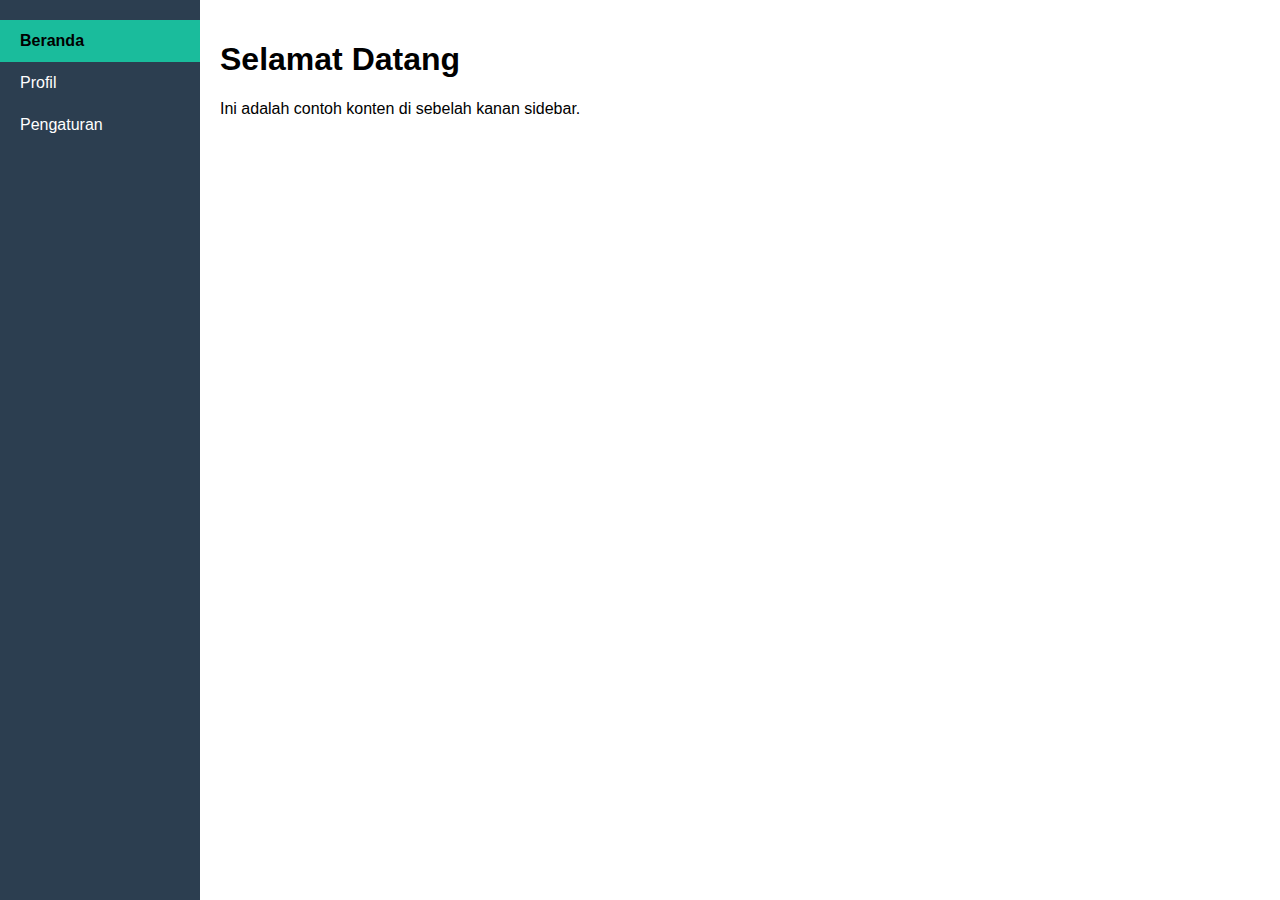
<file: index.html>
<!DOCTYPE html>
<html lang="id">

<head>
    <title>Sidebar Sederhana</title>
    <link rel="stylesheet" href="style.css" />
</head>

<body>
    <div class="sidebar">
        <a href="index.html" class="active">Beranda</a>
        <a href="profil.html">Profil</a>
        <a href="pengaturan.html">Pengaturan</a>
    </div>
    <div class="content">
        <h1>Selamat Datang</h1>
        <p>Ini adalah contoh konten di sebelah kanan sidebar.</p>
    </div>
</body>

</html>
</file>
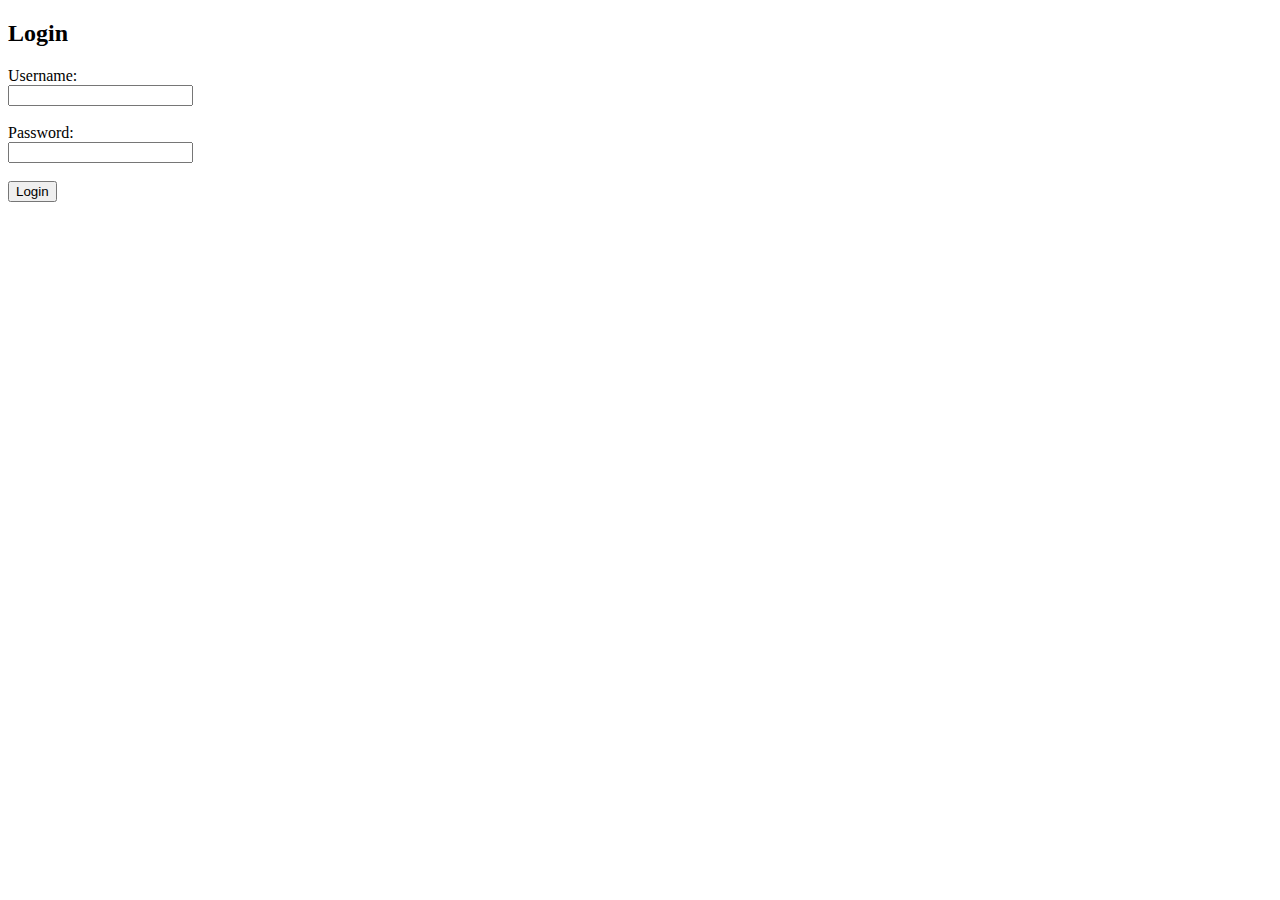
<file: login.html>
<!DOCTYPE html>
<html lang="en">
<head>
  <meta charset="UTF-8" />
  <meta name="viewport" content="width=device-width, initial-scale=1.0"/>
  <title>Login</title>
</head>
<body>
  <h2>Login</h2>
  <form action="login.php" method="post">
    <label for="username">Username:</label><br />
    <input type="text" id="username" name="username" required><br /><br />

    <label for="password">Password:</label><br />
    <input type="password" id="password" name="password" required><br /><br />

    <button type="submit">Login</button>
  </form>
</body>
</html>
</file>
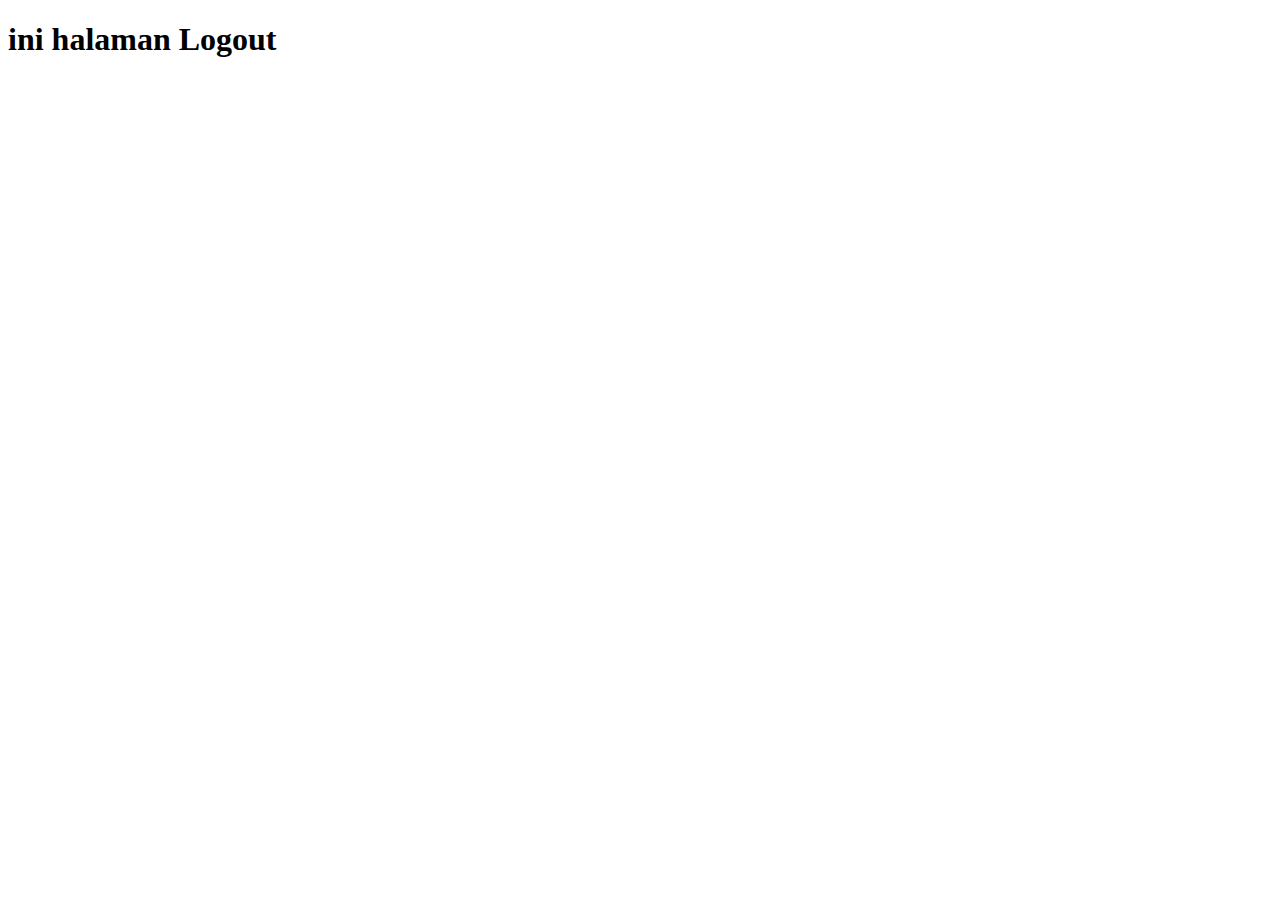
<file: logout.html>
<!DOCTYPE html>
<html lang="en">
<head>
    <meta charset="UTF-8">
    <meta name="viewport" content="width=device-width, initial-scale=1.0">
    <title>Document</title>
</head>
<body>
    <h1>ini halaman Logout</h1>
</body>
</html>
</file>
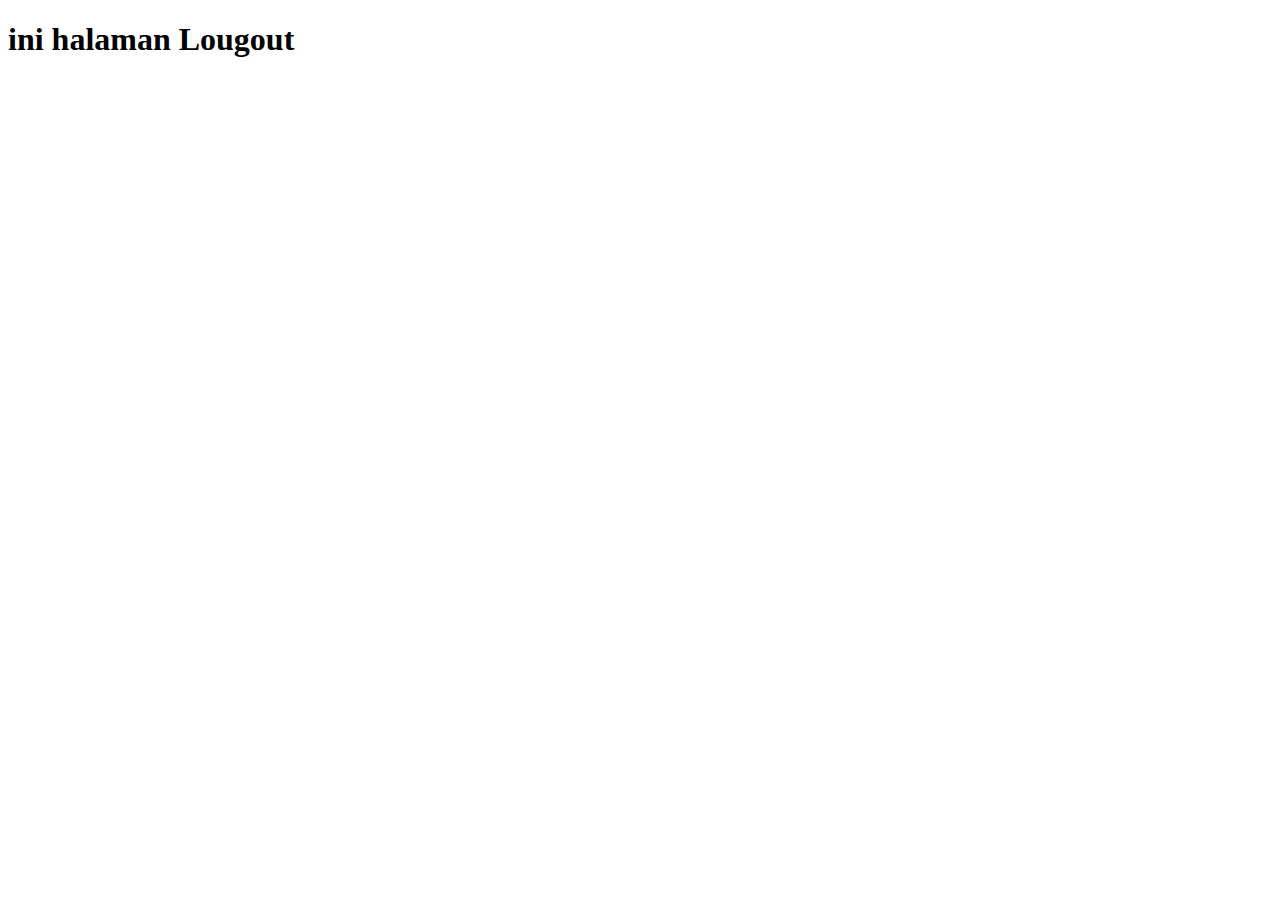
<file: lougout.html>
<!DOCTYPE html>
<html lang="en">
<head>
    <meta charset="UTF-8">
    <meta name="viewport" content="width=device-width>>, initial-scale=1.0">
    <title>Document</title>
</head>
<body>
    <h1>ini halaman Lougout</h1>
</body>
</html>
</file>
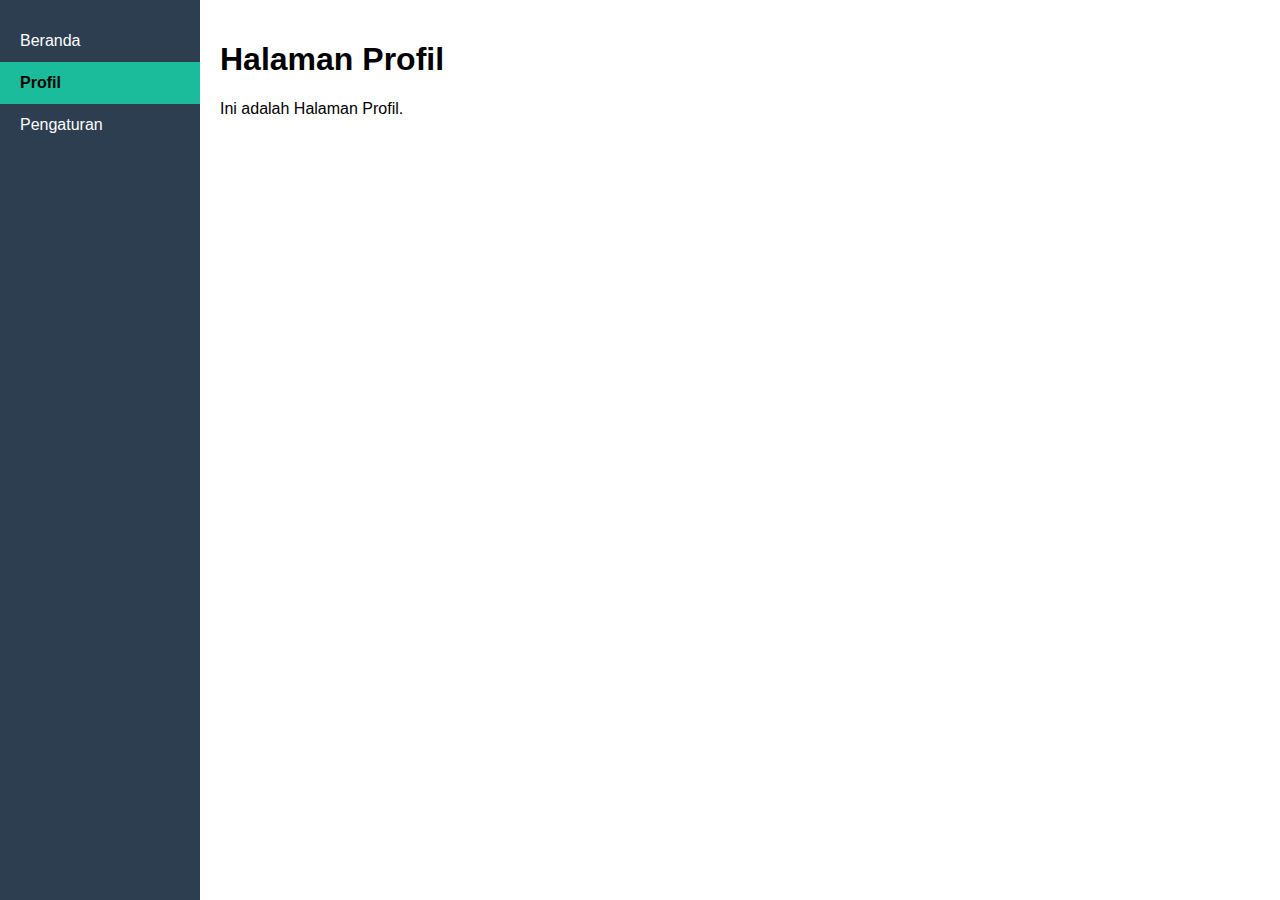
<file: profil.html>
<!DOCTYPE html>
<html lang="id">
<head>
  <meta charset="UTF-8">
  <meta name="viewport" content="width=device-width, initial-scale=1.0">
  <title>Sidebar Sederhana</title>
  <link rel="stylesheet" href="style.css">
</head>
<body>

  <div class="sidebar">
    <a href="index.html">Beranda</a>
    <a href="profil.html" class="active">Profil</a>
    <a href="pengaturan.html">Pengaturan</a>
  </div>

  <div class="content">
    <h1>Halaman Profil</h1>
    <p>Ini adalah Halaman Profil.</p>
  </div>

</body>
</html>
</file>
<file: style.css>
body {
    margin: 0;
    font-family: Arial, sans-serif;
    display: flex;
}

.sidebar {
    width: 200px;
    height: 100vh;
    background-color: #2c3e50;
    color: white;
    padding-top: 20px;
    position: fixed;
}

.sidebar a {
    display: block;
    color: white;
    padding: 12px 20px;
    text-decoration: none;
    transition: background 0.3s;
}

.sidebar a:hover {
    background-color: #34495e;
}

.sidebar a.active {
    background-color: #1abc9c;
    color: black;
    font-weight: bold;
}

.content {
    margin-left: 200px;
    padding: 20px;
    flex: 1;
}
</file>
